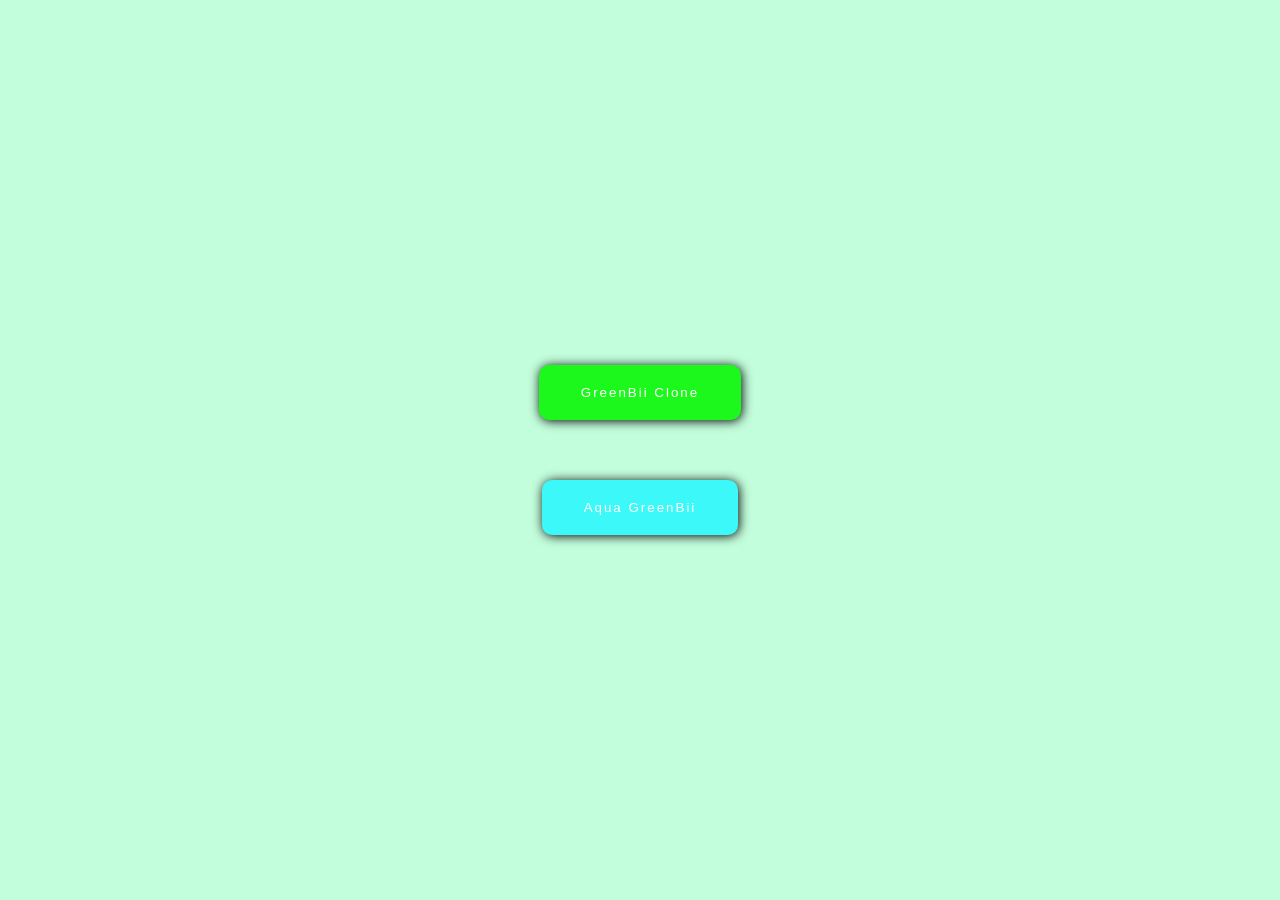
<file: but.html>
<!DOCTYPE html>
<html lang="en">
<head>
  <meta charset="UTF-8">
  <meta name="viewport" content="width=device-width, initial-scale=1.0">
  <meta http-equiv="X-UA-Compatible" content="ie=edge">
  <title>GreenBii</title>
  <style>
  * {
    margin: 0;
    padding: 0;
    box-sizing: border-box;
  }
  body {
    display: grid;
    align-items: center;
    justify-content: center;
    height: 100vh;
    background: #c2fedc;
  }
    .cover {
      display: flex;
      flex-direction: column;
      align-items: center;
      justify-content: center;
    }
   button {
     padding: 20px 42px;
     border: none;
     margin: 30px 0;
     border-radius: 10px;
     box-shadow: #000 1px 1px 11px;
   }
   button:first-child {
     background: #1cf81c;
   }
   button:last-child {
     background: #3cf8f8;
   }
   a {
     text-decoration: none;
     color: #fff;
     letter-spacing: 2px;
   }
  </style>
</head>
<body>
  <div class="cover">
    <button><a href="greenbii_clone.html">GreenBii Clone</a></button>
    <button><a href="home.html">Aqua GreenBii</a></button>
    </div>
</body>
</html>
</file>
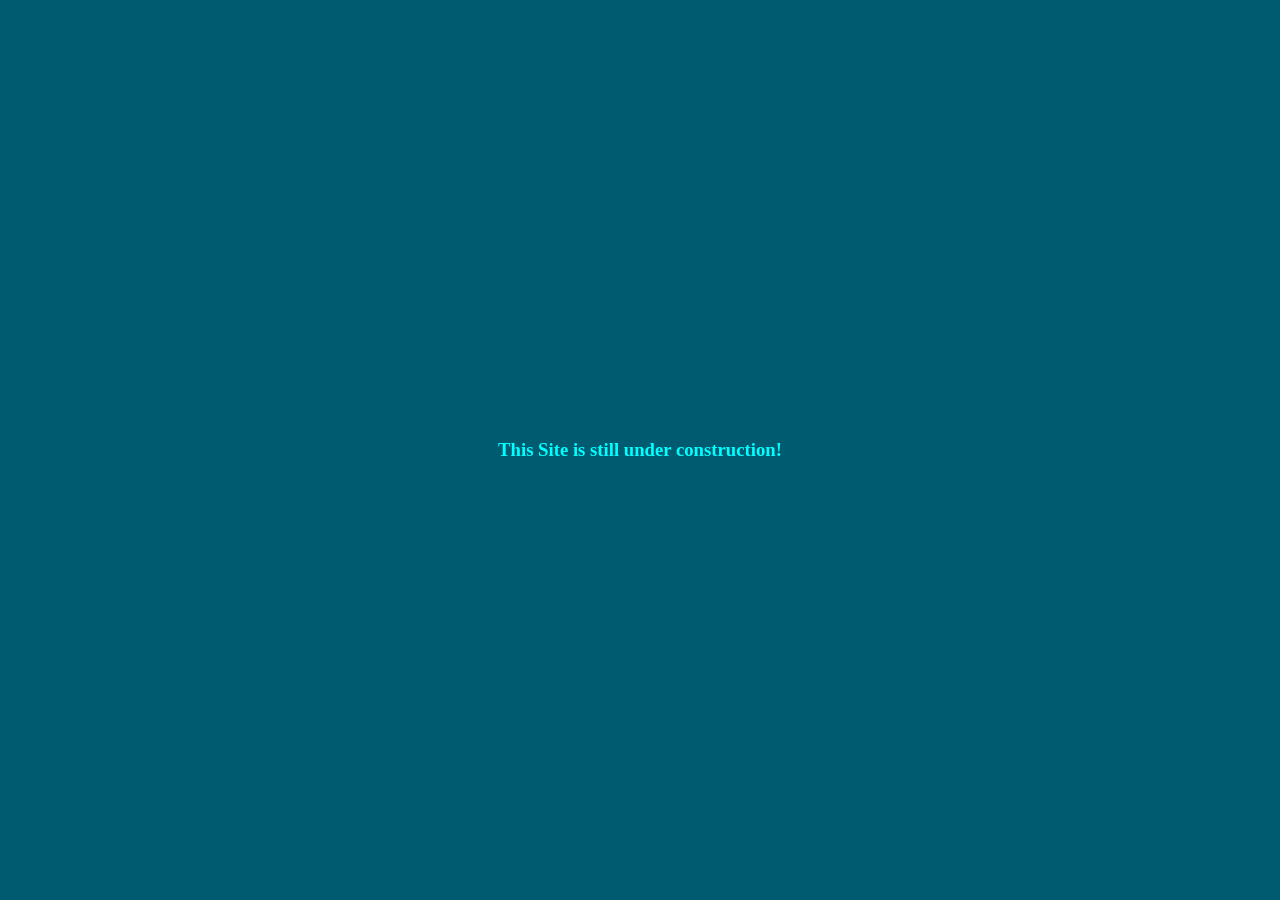
<file: home.html>
<!DOCTYPE html>
<html lang="en">
<head>
  <meta charset="UTF-8">
  <meta name="viewport" content="width=device-width, initial-scale=1.0">
  <meta http-equiv="X-UA-Compatible" content="ie=edge">
  <title>Aqua GreenBii</title>
  <style>
      * {
    margin: 0;
    padding: 0;
    box-sizing: border-box;
  }
  body {
    display: grid;
    align-items: center;
    justify-content: center;
    height: 100vh;
    background: #005b71;
    color: aqua;
  }
  </style>
</head>
<body>
  <h3>This Site is still under construction!</h3>
</body>
</html>
</file>
